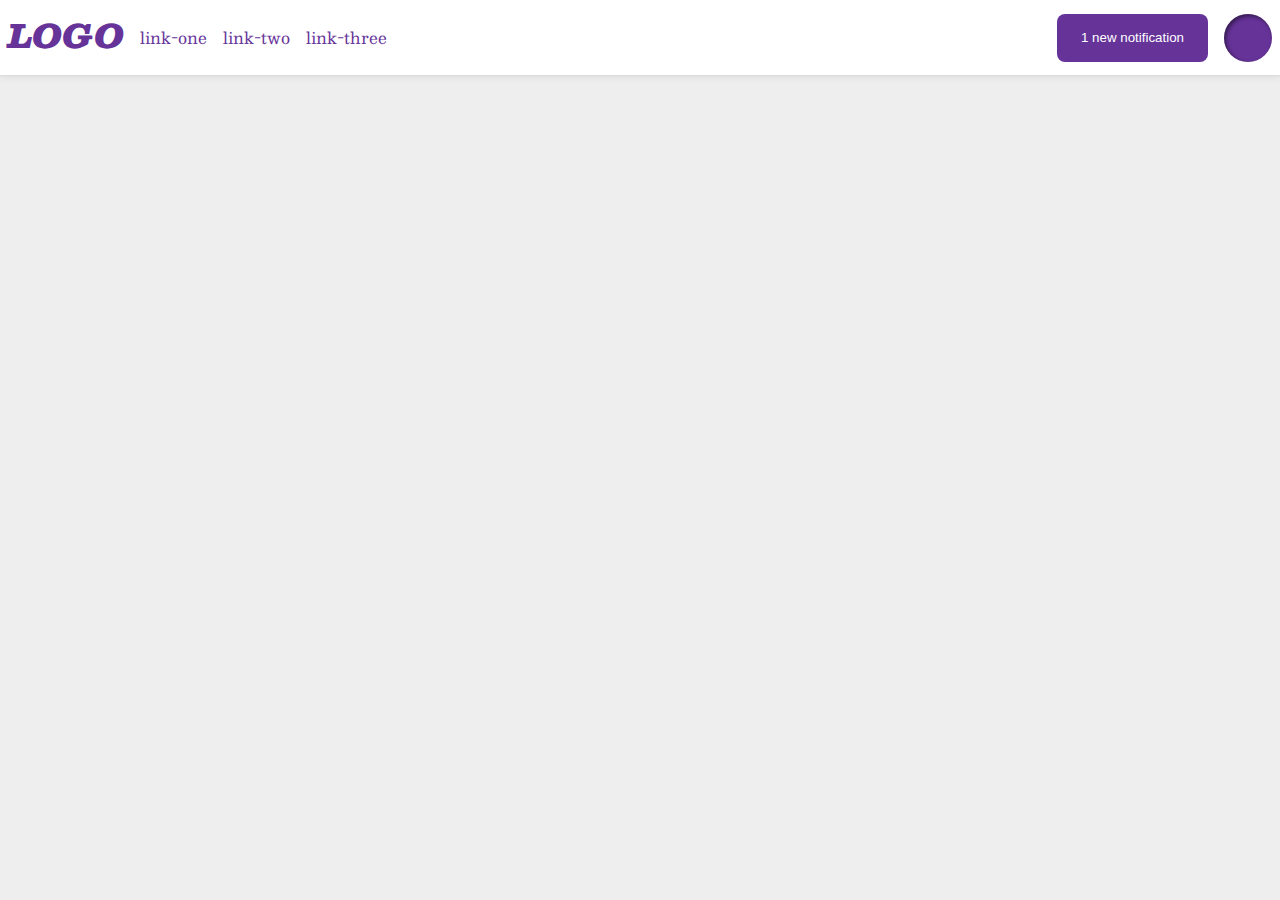
<file: flex/03-flex-header-2/index.html>
<!DOCTYPE html>
<html lang="en">
  <head>
    <meta charset="UTF-8">
    <meta http-equiv="X-UA-Compatible" content="IE=edge">
    <meta name="viewport" content="width=device-width, initial-scale=1.0">
    <title>Flex Header 2</title>
    <link rel="stylesheet" href="style.css">
  </head>
  <body>
    <div class="header">
      <div class="left-part">
        <div class="logo">
          LOGO
        </div>
        <ul class="links">
          <li><a href="https://google.com">link-one</a></li>
          <li><a href="https://google.com">link-two</a></li>
          <li><a href="https://google.com">link-three</a></li>
        </ul>
      </div>

      <div class="right-part">
        <button class="notifications">
          1 new notification
        </button>
        <div class="profile-image"></div>
      </div>
  </div>
  </body>
</html>
</file>
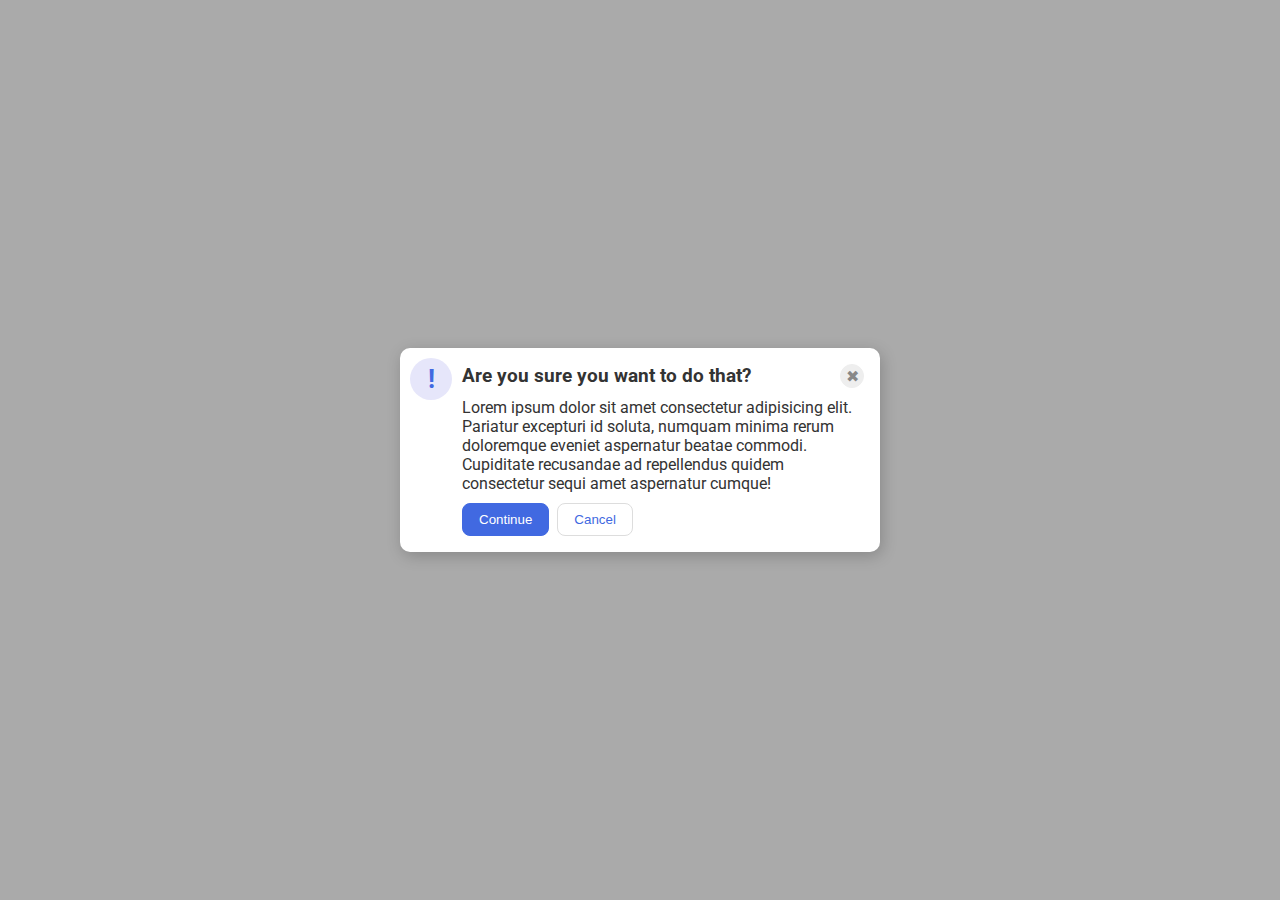
<file: flex/05-flex-modal/index.html>
<!DOCTYPE html>
<html lang="en">
  <head>
    <meta charset="UTF-8">
    <meta http-equiv="X-UA-Compatible" content="IE=edge">
    <meta name="viewport" content="width=device-width, initial-scale=1.0">
    <link rel="stylesheet" href="style.css">
    <title>Modal</title>
  </head>
  <body>
    <div class="modal">
      <div class="icon">!</div>

      <div class="content">
        <div class="line">
          <div class="header">Are you sure you want to do that?</div>
          <button class="close-button">✖</button>
        </div>
        <div class="text">Lorem ipsum dolor sit amet consectetur adipisicing elit. Pariatur excepturi id soluta, numquam minima rerum doloremque eveniet aspernatur beatae commodi. Cupiditate recusandae ad repellendus quidem consectetur sequi amet aspernatur cumque!</div>
        
        <div class="buttons">
        <button class="continue">Continue</button>
        <button class="cancel">Cancel</button>
        </div>
      </div>
    </div>
  </body>
</html>
</file>
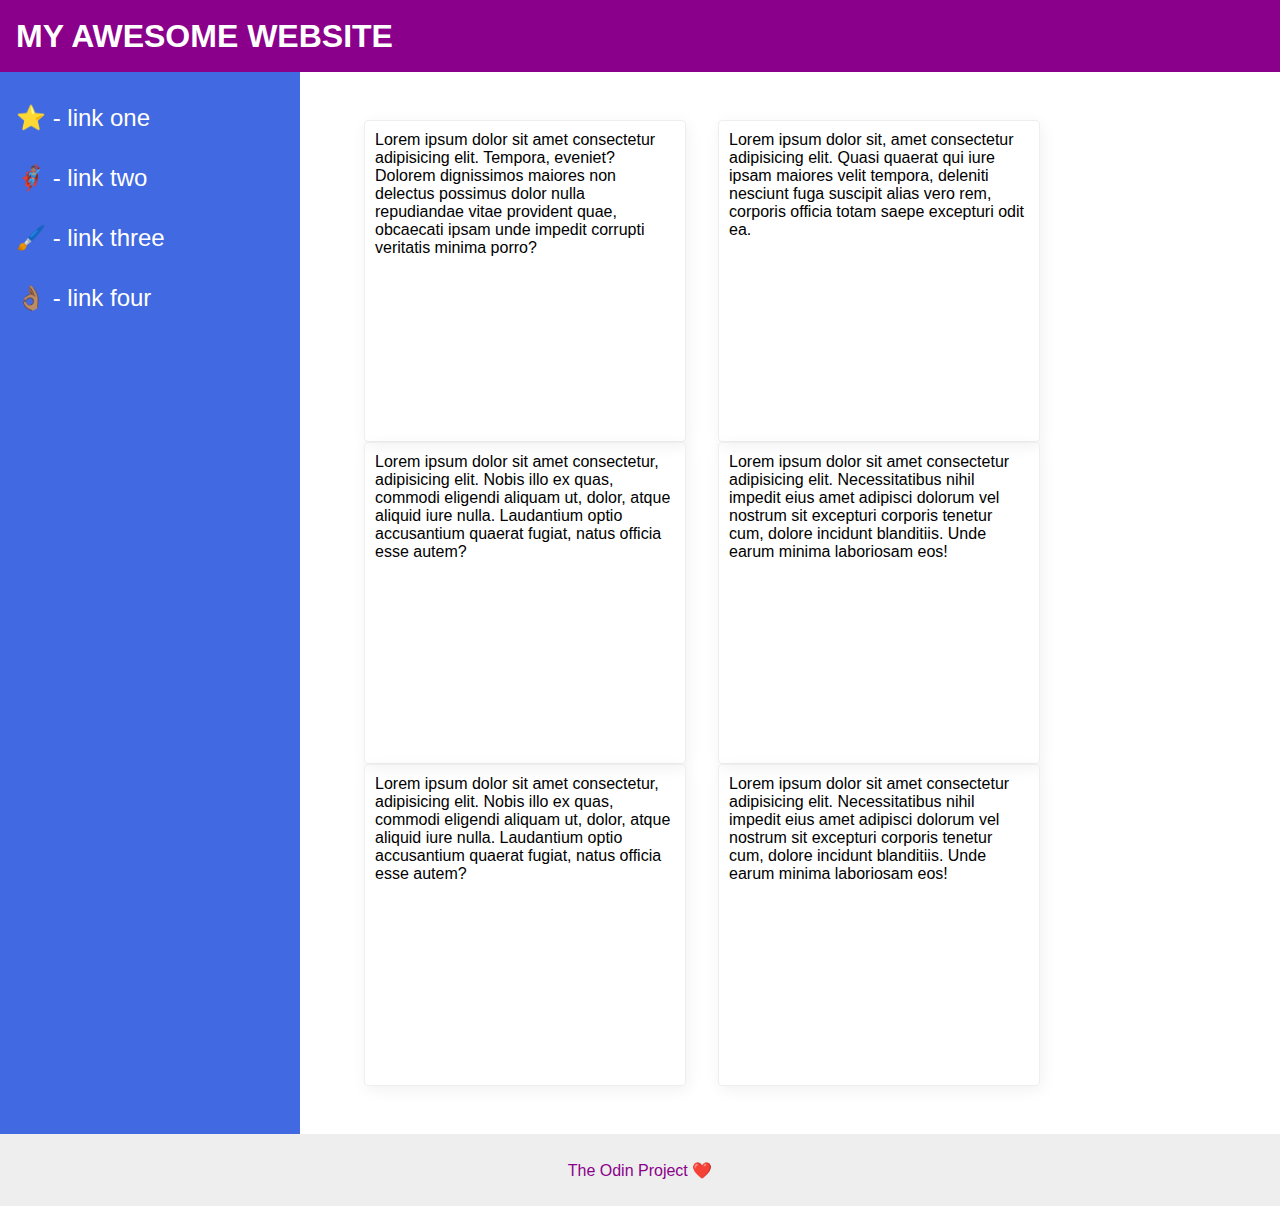
<file: flex/07-flex-layout-2/index.html>
<!DOCTYPE html>
<html lang="en">
  <head>
    <meta charset="UTF-8">
    <meta http-equiv="X-UA-Compatible" content="IE=edge">
    <meta name="viewport" content="width=device-width, initial-scale=1.0">
    <title>The Holy Grail</title>
    <link rel="stylesheet" href="style.css">
  </head>
  <body>
    <div class="header">
      MY AWESOME WEBSITE
    </div>
    
    <div class="content">
      <div class="sidebar">
        <ul>
          <li><a href="#">⭐ - link one</a></li>
          <li><a href="#">🦸🏽‍♂️ - link two</a></li>
          <li><a href="#">🖌️ - link three</a></li>
          <li><a href="#">👌🏽 - link four</a></li>
        </ul>
      </div>

    <div class="cards">
      <div class="card">Lorem ipsum dolor sit amet consectetur adipisicing elit. Tempora, eveniet? Dolorem dignissimos maiores non delectus possimus dolor nulla repudiandae vitae provident quae, obcaecati ipsam unde impedit corrupti veritatis minima porro?</div>
      <div class="card">Lorem ipsum dolor sit, amet consectetur adipisicing elit. Quasi quaerat qui iure ipsam maiores velit tempora, deleniti nesciunt fuga suscipit alias vero rem, corporis officia totam saepe excepturi odit ea.</div>
      <div class="card">Lorem ipsum dolor sit amet consectetur, adipisicing elit. Nobis illo ex quas, commodi eligendi aliquam ut, dolor, atque aliquid iure nulla. Laudantium optio accusantium quaerat fugiat, natus officia esse autem?</div>
      <div class="card">Lorem ipsum dolor sit amet consectetur adipisicing elit. Necessitatibus nihil impedit eius amet adipisci dolorum vel nostrum sit excepturi corporis tenetur cum, dolore incidunt blanditiis. Unde earum minima laboriosam eos!</div>
      <div class="card">Lorem ipsum dolor sit amet consectetur, adipisicing elit. Nobis illo ex quas, commodi eligendi aliquam ut, dolor, atque aliquid iure nulla. Laudantium optio accusantium quaerat fugiat, natus officia esse autem?</div>
      <div class="card">Lorem ipsum dolor sit amet consectetur adipisicing elit. Necessitatibus nihil impedit eius amet adipisci dolorum vel nostrum sit excepturi corporis tenetur cum, dolore incidunt blanditiis. Unde earum minima laboriosam eos!</div>
    </div>
    </div>


    <div class="footer">
      The Odin Project ❤️
    </div>
  </body>
</html>
</file>
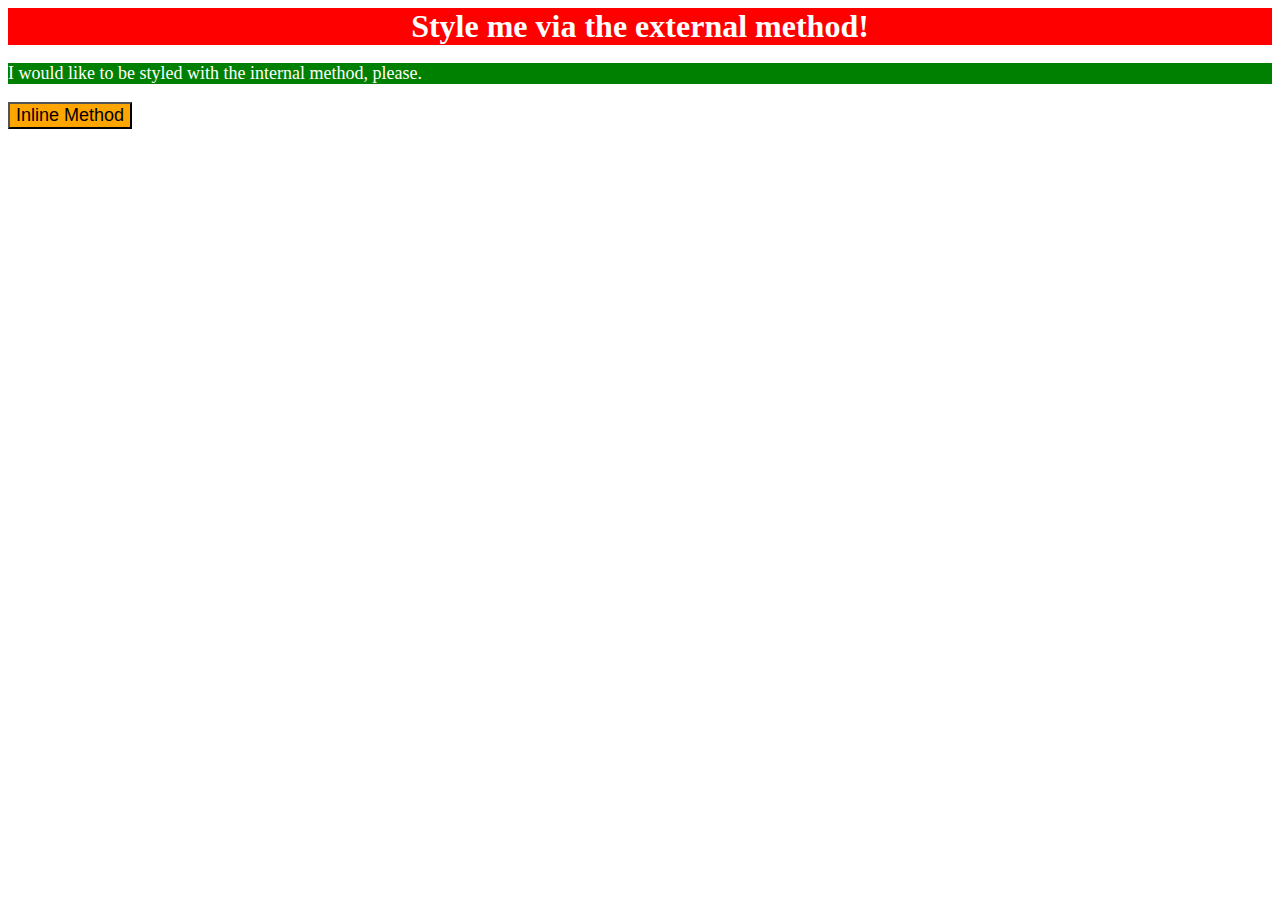
<file: foundations/01-css-methods/index.html>
<!DOCTYPE html>
<html lang="en">
  <head>
    <meta charset="UTF-8">
    <meta http-equiv="X-UA-Compatible" content="IE=edge">
    <meta name="viewport" content="width=device-width, initial-scale=1.0">
    <title>Methods for Adding CSS</title>
    <link rel="stylesheet" href="style.css">
    <style>
      p {
        background-color: green;
        color: white;
        font-size: 18px;
      }
    </style>
  </head>
  <body>
    <div>Style me via the external method!</div>
    <p>I would like to be styled with the internal method, please.</p>
    <button style="background-color: orange; font-size: 18px;">Inline Method</button>
  </body>
</html>
</file>
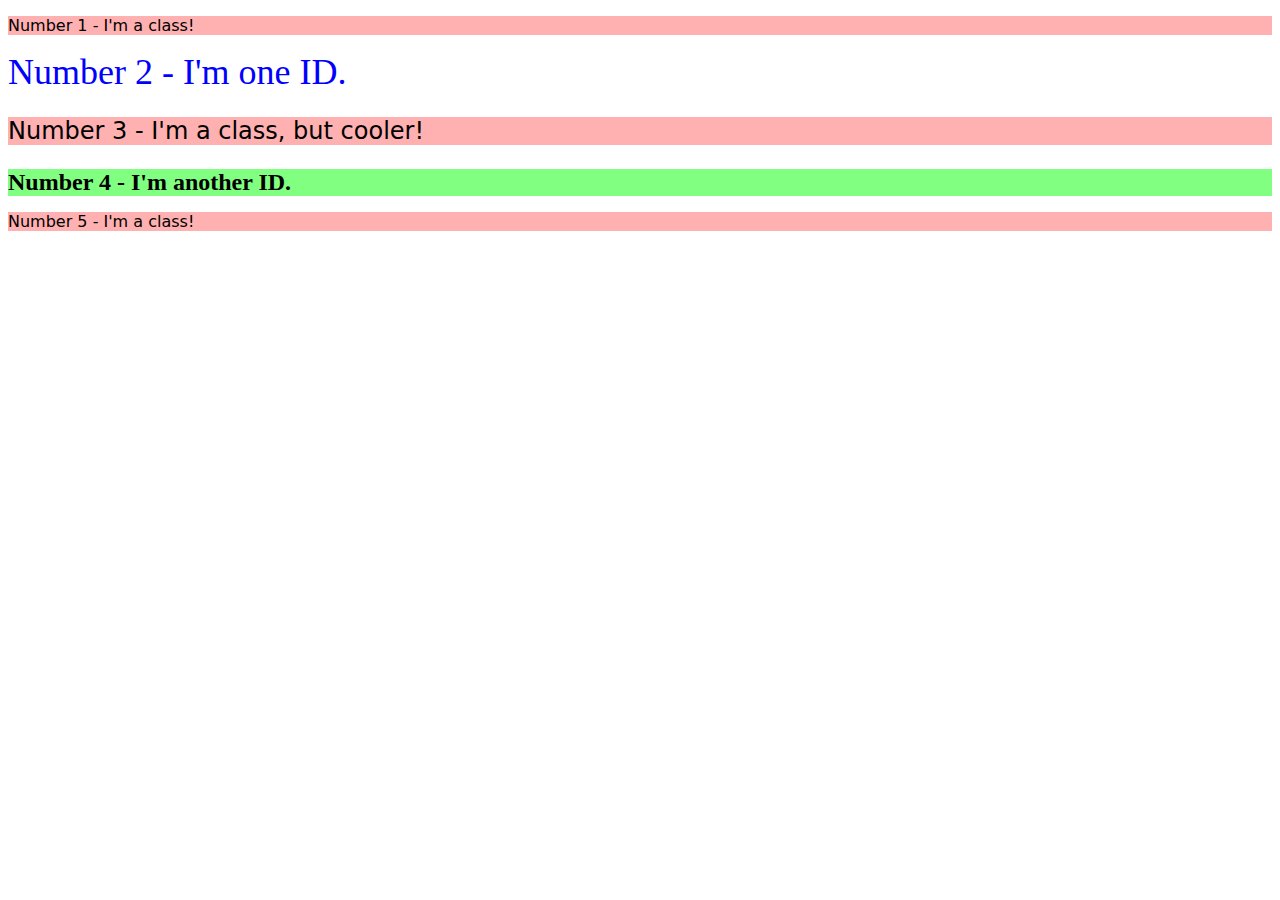
<file: foundations/02-class-id-selectors/index.html>
<!DOCTYPE html>
<html lang="en">
  <head>
    <meta charset="UTF-8">
    <meta http-equiv="X-UA-Compatible" content="IE=edge">
    <meta name="viewport" content="width=device-width, initial-scale=1.0">
    <title>Class and ID Selectors</title>
    <link rel="stylesheet" href="style.css">
  </head>
  <body>
    <p class="odd">Number 1 - I'm a class!</p>
    <div id="two">Number 2 - I'm one ID.</div>
    <p class="odd three">Number 3 - I'm a class, but cooler!</p>
    <div id="four">Number 4 - I'm another ID.</div>
    <p class="odd">Number 5 - I'm a class!</p>
  </body>
</html>
</file>
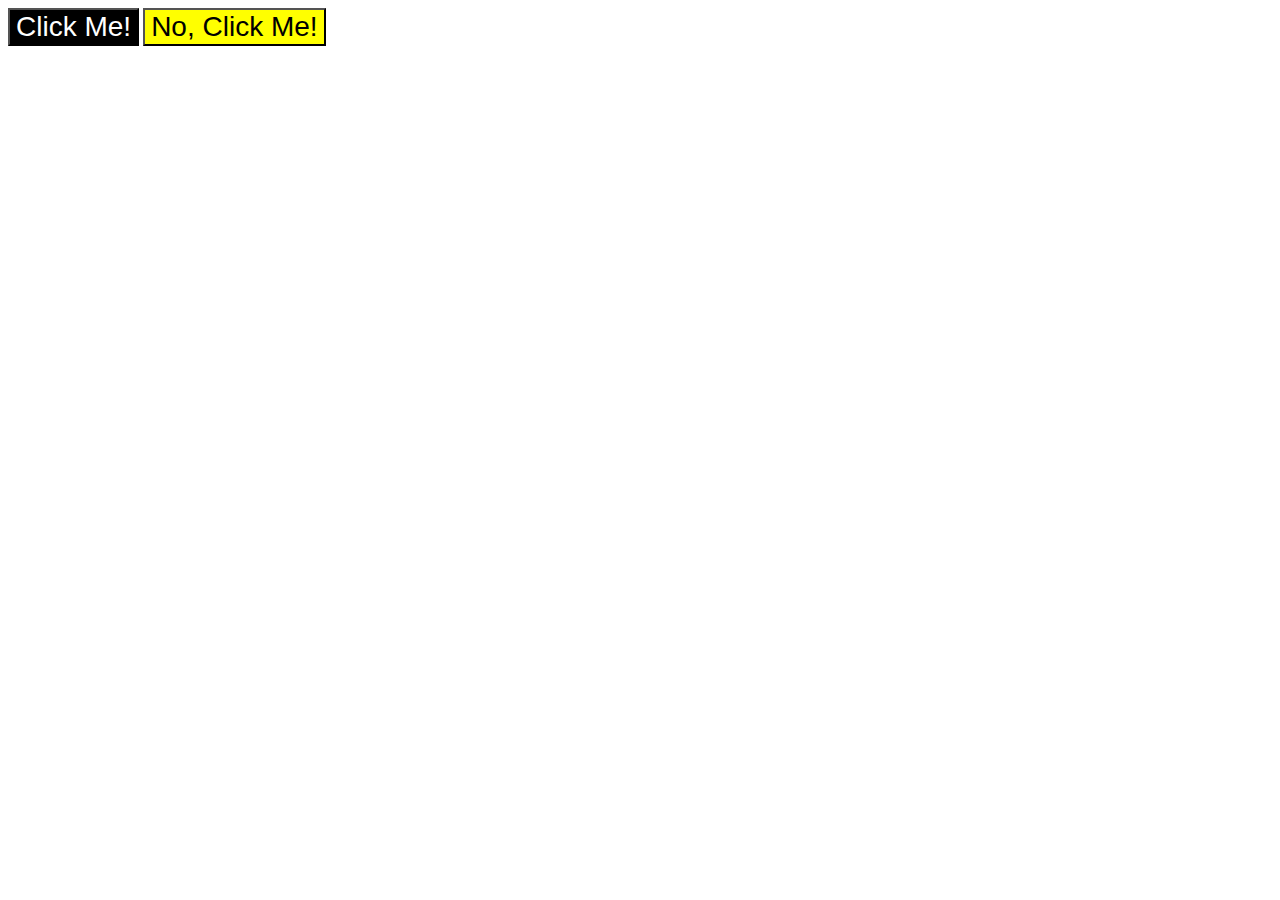
<file: foundations/03-grouping-selectors/index.html>
<!DOCTYPE html>
<html lang="en">
  <head>
    <meta charset="UTF-8">
    <meta http-equiv="X-UA-Compatible" content="IE=edge">
    <meta name="viewport" content="width=device-width, initial-scale=1.0">
    <title>Grouping Selectors</title>
    <link rel="stylesheet" href="style.css">
  </head>
  <body>
    <button class="one">Click Me!</button>
    <button class="two">No, Click Me!</button>
  </body>
</html>
</file>
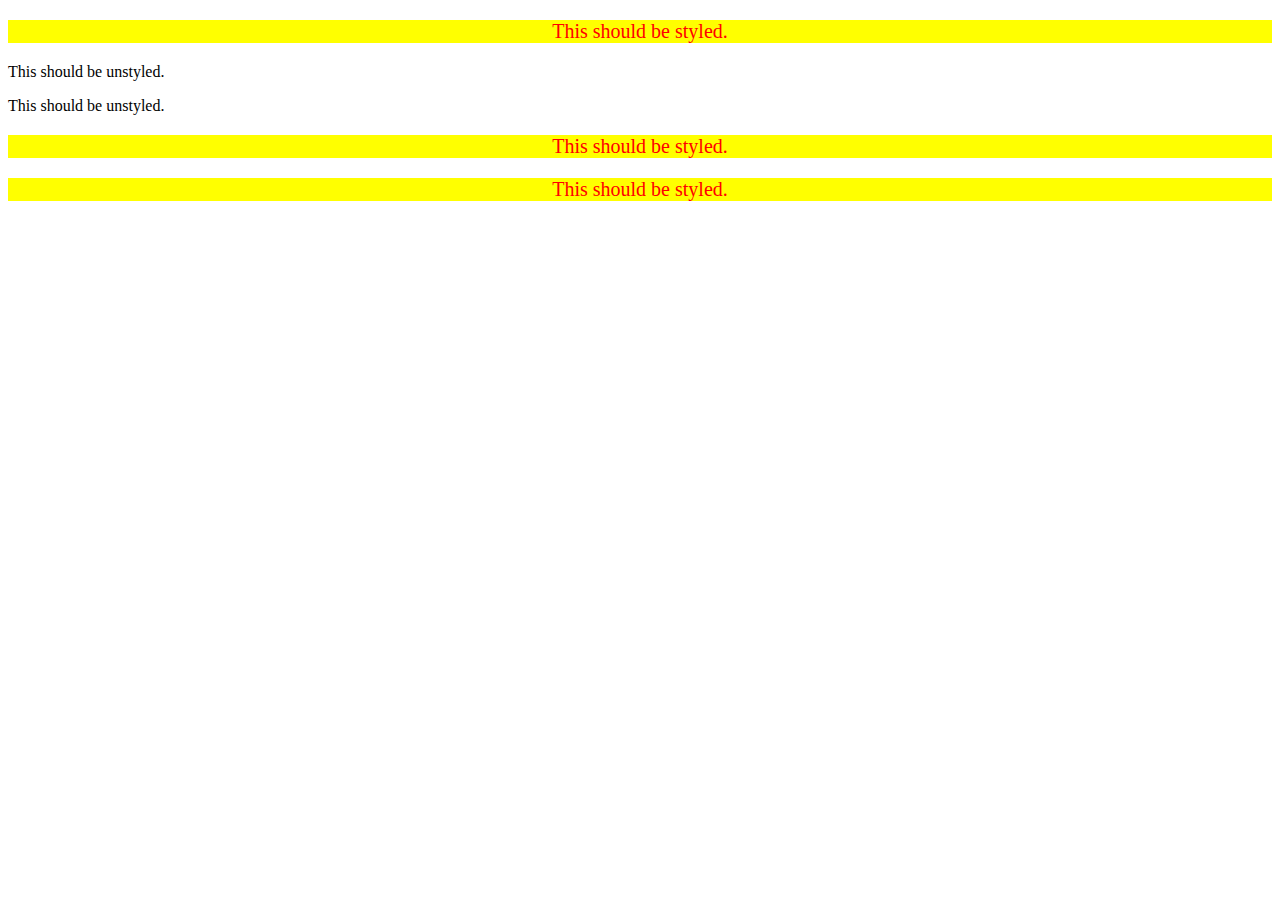
<file: foundations/05-descendant-combinator/index.html>
<!DOCTYPE html>
<html lang="en">
  <head>
    <meta charset="UTF-8">
    <meta http-equiv="X-UA-Compatible" content="IE=edge">
    <meta name="viewport" content="width=device-width, initial-scale=1.0">
    <title>Descendant Combinator</title>
    <link rel="stylesheet" href="style.css">
  </head>
  <body>
    <div class="container">
      <p class="text"> This should be styled.
      </p>
    </div>
    <p class="text">This should be unstyled.</p>
    <p class="text">This should be unstyled.</p>
    <div class="container">
      <p class="text">This should be styled.</p>
      <p class="text">This should be styled.</p>
    </div>
  </body>
</html>
</file>
<file: flex/03-flex-header-2/style.css>
/* this is some magical font-importing.  
you'll learn about it later. */
@import url('https://fonts.googleapis.com/css2?family=Besley:ital,wght@0,400;1,900&display=swap');

body {
  margin: 0;
  background: #eee;
  font-family: Besley, serif;
}

.header {
  background: white;
  border-bottom: 1px solid #ddd;
  box-shadow: 0 0 8px rgba(0,0,0,.1);
}

.profile-image {
  background: rebeccapurple;
  box-shadow: inset 2px 2px 4px rgba(0,0,0,.5);
  border-radius: 50%;
  width: 48px;
  height: 48px;
}

.logo {
  color: rebeccapurple;
  font-size: 32px;
  font-weight: 900;
  font-style: italic;
}

button {
  border: none;
  border-radius: 8px;
  background: rebeccapurple;
  color: white;
  padding: 8px 24px;
}

a {
  /* this removes the line under our links */
  text-decoration: none;
  color: rebeccapurple;
}

ul {
  list-style-type: none;
}


/* SOLUTION */

.header {
  display: flex;
  justify-content: space-between;
  align-items: center;
  padding: 8px;
}

.links {
  padding: 0;
  display: flex;
  gap: 16px;
}

.right-part,
.left-part {
  display: flex;
  gap: 16px;
}
</file>
<file: flex/05-flex-modal/style.css>
@import url('https://fonts.googleapis.com/css2?family=Roboto:wght@400;700&display=swap');

html, body {
  height: 100%;
}

body {
  font-family: Roboto, sans-serif;
  margin: 0;
  background: #aaa;
  color: #333;
  /* I'll give you this one for free lol */
  display: flex;
  align-items: center;
  justify-content: center;
}

.modal {
  background: white;
  width: 480px;
  border-radius: 10px;
  box-shadow: 2px 4px 16px rgba(0,0,0,.2);
}

.icon {
  color: royalblue;
  font-size: 26px;
  font-weight: 700;
  background: lavender;
  width: 42px;
  height: 42px;
  border-radius: 50%;
  display: flex;
  align-items: center;
  justify-content: center;
}

.close-button {
  background: #eee;
  border-radius: 50%;
  color: #888;
  font-weight: 400;
  font-size: 16px;
  height: 24px;
  width: 24px;
  display: flex;
  align-items: center;
  justify-content: center;
  border: 1px solid #eee;
  padding: 0;
}

button {
  cursor: pointer;
  padding: 8px 16px;
  border-radius: 8px;
}

button.continue {
  background: royalblue;
  border: 1px solid royalblue;
  color: white;
}

button.cancel {
  background: white;
  border: 1px solid #ddd;
  color: royalblue;
}


/* SOLUTION */

.modal {
  display: flex;
}

.icon {
  margin: 10px;
  flex-direction: column;
  flex-shrink: 0;
}

.content {
  
  display: flex;
  flex-direction: column;
  padding: 16px 16px 16px 0;
  gap: 10px;
}

.line {
  font-weight: bold;
  font-size: larger;
  display: flex;
  justify-content: space-between;
  align-items:baseline;
}

.buttons {
  display: flex;
  gap: 8px;
}
</file>
<file: flex/07-flex-layout-2/style.css>
body {
  font-family: -apple-system, BlinkMacSystemFont, 'Segoe UI', Roboto, Oxygen, Ubuntu, Cantarell, 'Open Sans', 'Helvetica Neue', sans-serif;
  margin: 0;
  min-height: 100vh;
}

.header {
  height: 72px;
  background: darkmagenta;
  color: white;
}

.footer {
  height: 72px;
  background: #eee;
  color: darkmagenta;
}

.sidebar {
  width: 300px;
  background: royalblue;
  box-sizing: border-box;
}

.card {
  border: 1px solid #eee;
  box-shadow: 2px 4px 16px rgba(0,0,0,.06);
  border-radius: 4px;
}

/* SOLUTION */

body {
  display: flex;
  flex-direction: column;
}

.header {
  display: flex;
  font-weight: 900;
  font-size: 32px;
  align-items: center;
  padding-left: 16px;
}

.footer {
  display: flex;
  justify-content: center;
  align-items: center;
}

 a {
  text-decoration: none;
  color: white;
  font-size: 24px;
 }

 .content {
  display: flex;
  flex-grow: 1;
 }

 .card {
  height: 300px;
  width: 300px;
  margin: 0 16px;
  padding: 10px;
}

 .cards {
  display: flex;
  flex-wrap: wrap;
  padding: 48px;
 }

 .sidebar {
  flex-shrink: 0;
 }
 
 .sidebar ul {
  padding: 0;
  list-style-type: none;
 }

 li {
  padding: 16px;
 }
</file>
<file: foundations/01-css-methods/style.css>
div {
    background-color: red;
    color: white;
    font-size: 32px;
    text-align: center;
    font-weight: bold;
}
</file>
<file: foundations/02-class-id-selectors/style.css>
.odd {
    background-color: rgb(255, 177, 177);
    font-family: Verdana, 'Dejavu Sans', sans-serif;
}

#two {
    color: #0000ff;
    font-size: 36px;
}

.three {
    font-size: 24px;
}

#four {
    background-color: hsl(120, 100%, 75%);
    font-size: 24px;
    font-weight: bold;
}
</file>
<file: foundations/03-grouping-selectors/style.css>
.one, 
.two {
    font-size: 28px;
    font-family: Helvetica, "Times New Roman", sans-serif;
}

.one {
    background-color: black;
    color: white;
}

.two {
    background-color: yellow;
}
</file>
<file: foundations/05-descendant-combinator/style.css>
div p {
    background-color: yellow;
    color: red;
    font-size: 20px;
    text-align: center;
}
</file>
